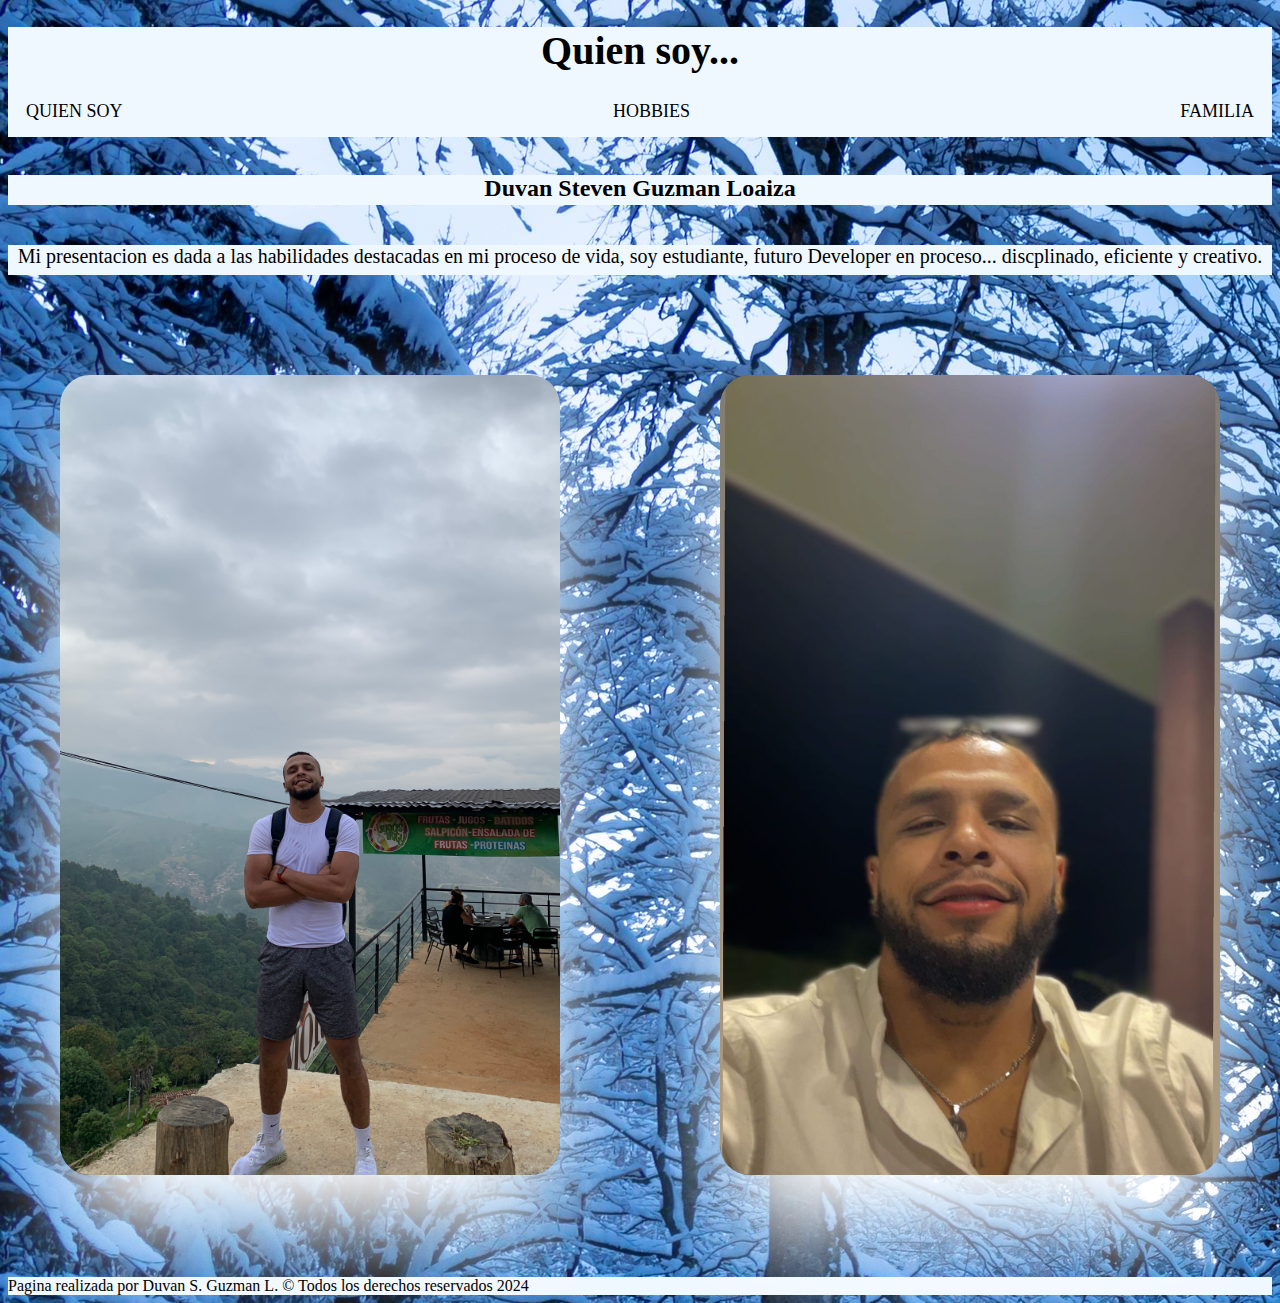
<file: index.html>
<!DOCTYPE html>
<html lang="en">
<head>
    <meta charset="UTF-8">
    <meta name="viewport" content="width=device-width, initial-scale=1.0">
    <title>Duvan S.G</title>
    <link rel="stylesheet" href="Style/style.css">
</head>
<body>
    <main>
        <header>
            <h1>Quien soy...</h1>
            
        <nav class="personal1">
            <ul>
          <li><a href="index.html">QUIEN SOY</a></li>
          <li><a href="templates/Hobbies.html">HOBBIES</a></li>
          <li><a href="templates/Familia.html">FAMILIA</a></li>
           
        </nav>
    </ul>
</header>
    <br>
        <section class="parrafo">
        
            <h2>Duvan Steven Guzman Loaiza</h2>
            <p>Mi presentacion es dada a las habilidades destacadas en mi proceso de vida, soy estudiante, futuro Developer en proceso... discplinado, eficiente y creativo.</p>
        <div class="imagenesPrin">
        <div id="foto_mia1"> <img src="Assets/Imagenes/imgP1.jpeg" alt=""></div>
        <div id="foto_mia2"><img src="Assets/Imagenes/imgP2.jpeg" alt=""></div>
        </div>
        
    </section>
        <br>
        <footer>
            Pagina realizada por Duvan S. Guzman L. &copy; Todos los derechos reservados 2024
        </footer>
    </main>
    
</body>
</html>
</file>
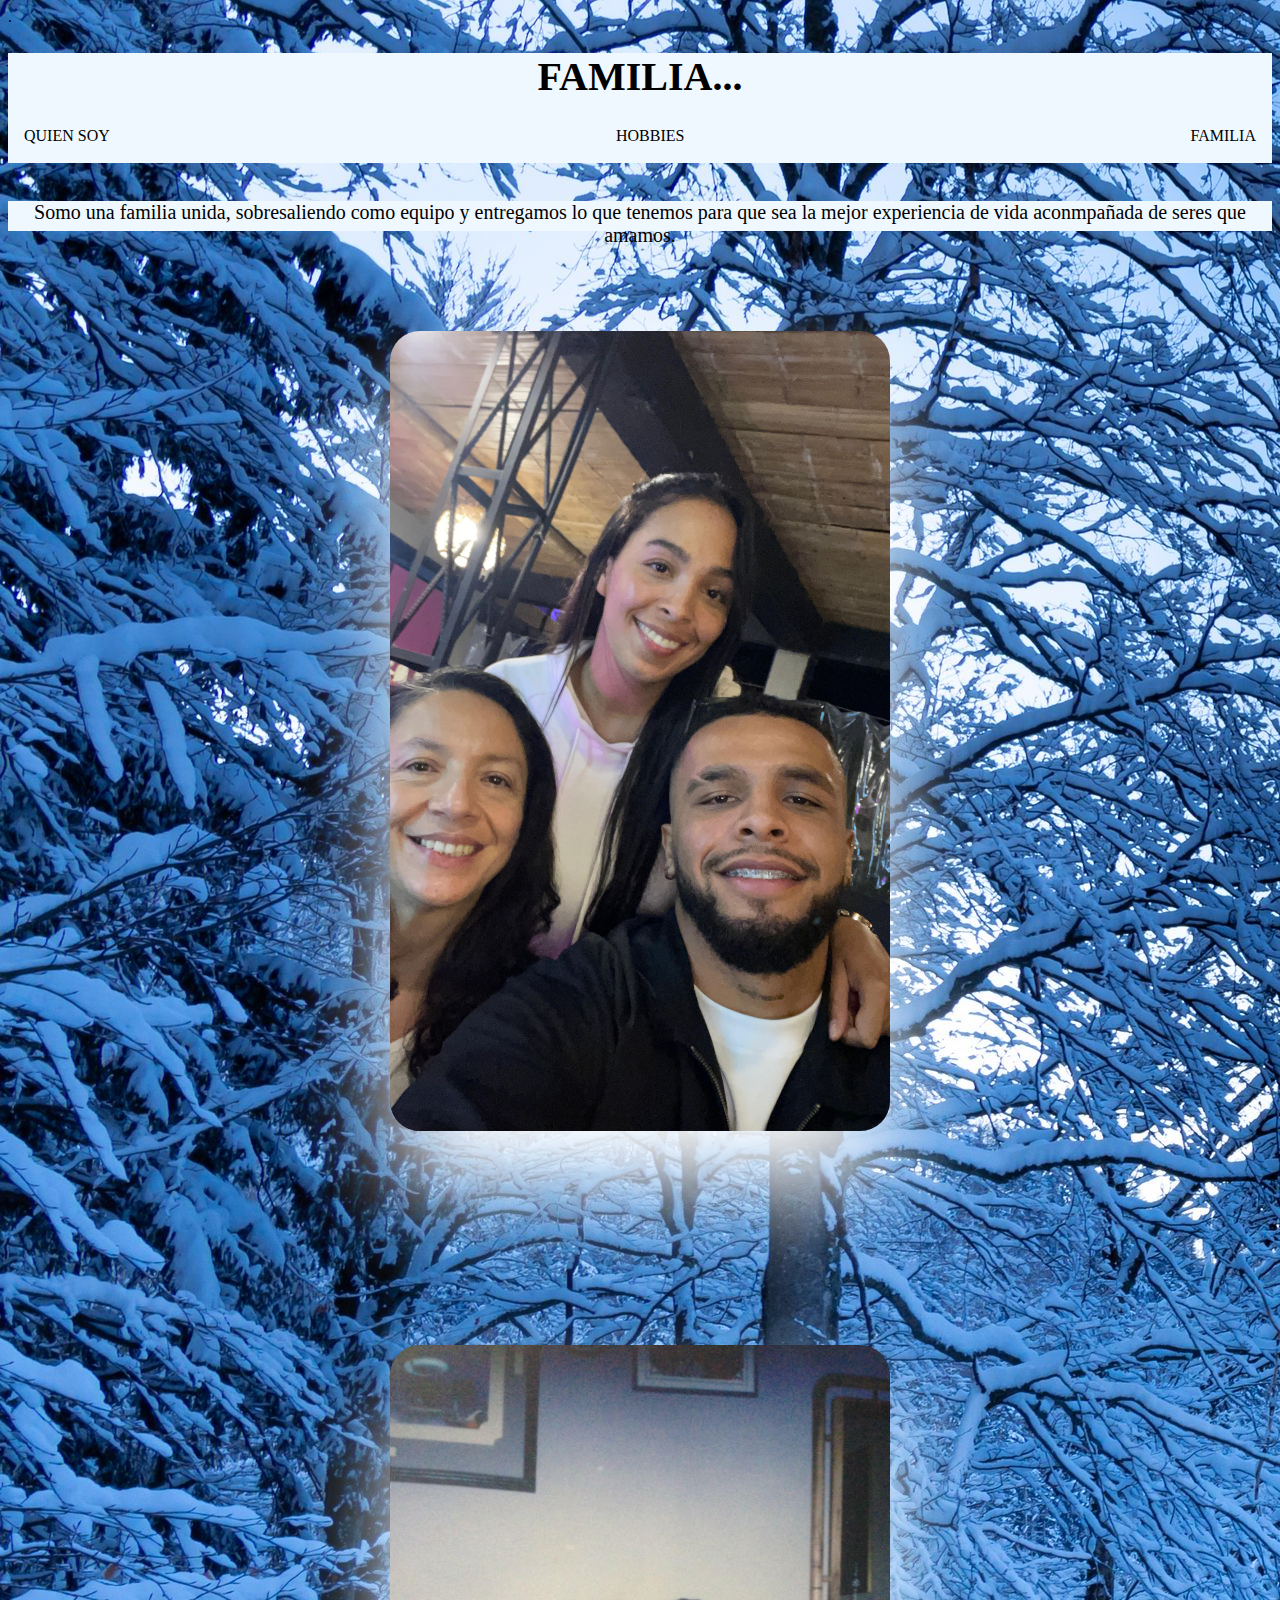
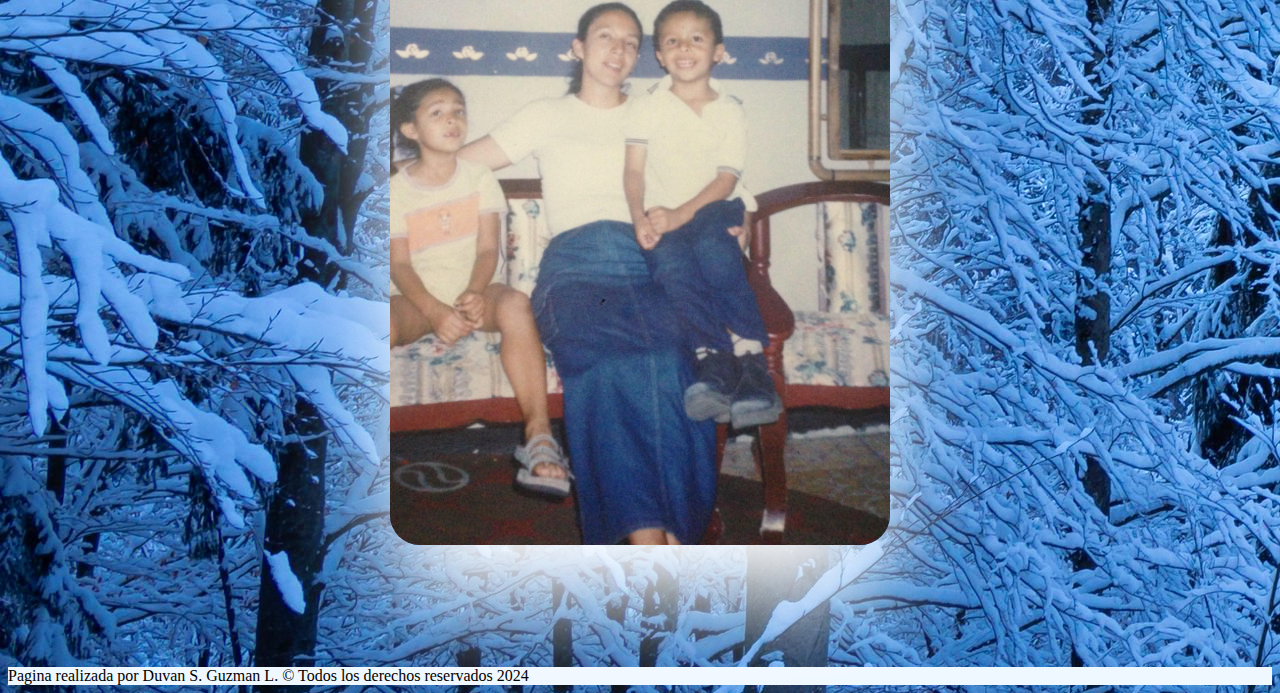
<file: templates/Familia.html>
<!DOCTYPE html>
<html lang="en">
<head>
    <meta charset="UTF-8">
    <meta name="viewport" content="width=device-width, initial-scale=1.0">
    <title>FAMILIA</title>.
    <link rel="stylesheet" href="../Style/style.css">
</head>
<body>
    <main>
        <header>
            <h1>FAMILIA...</h1>

        <nav class="personal3">
            <ul>
          <li><a href="../index.html">QUIEN SOY</a></li>
          <li><a href="./Hobbies.html">HOBBIES</a></li>
          <li><a href="./Familia.html">FAMILIA</a></li>
           
        </nav>
    </ul>
</header>
    <br>
        
        <nav class="nav-bar">
            <p>Somo una familia unida, sobresaliendo como equipo y entregamos lo que tenemos para que sea la mejor experiencia de vida aconmpañada de seres que amamos.</p>
        </nav>
        <div class="fami">
        <div id="foto_F1"><img src="/Assets/Imagenes/img2 (2).jpeg" alt=""></div>
        <div id="foto_F2"><img src="/Assets/Imagenes/imgF2.jpeg" alt=""></div>
        </div>
    </main>
    <br>
    <footer>
        Pagina realizada por Duvan S. Guzman L. &copy; Todos los derechos reservados 2024
    </footer>
</body>
</html>
</file>
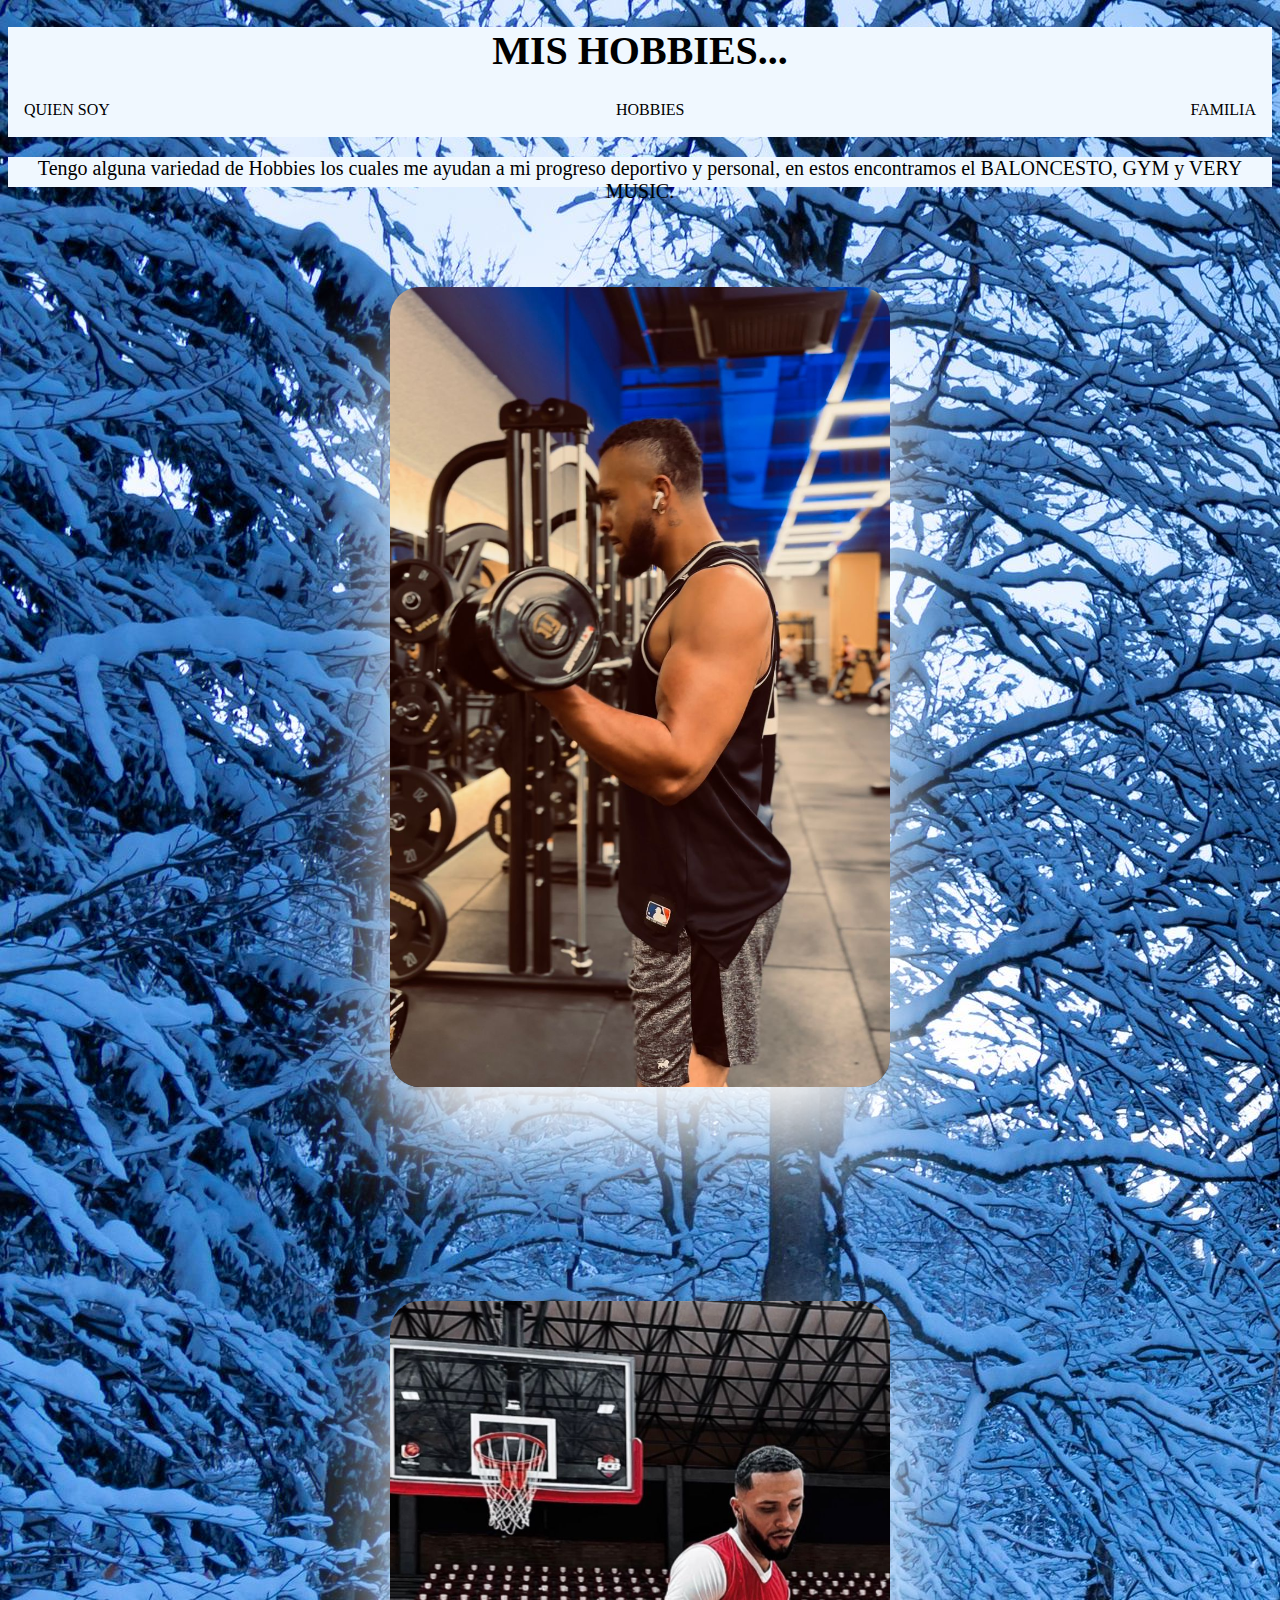
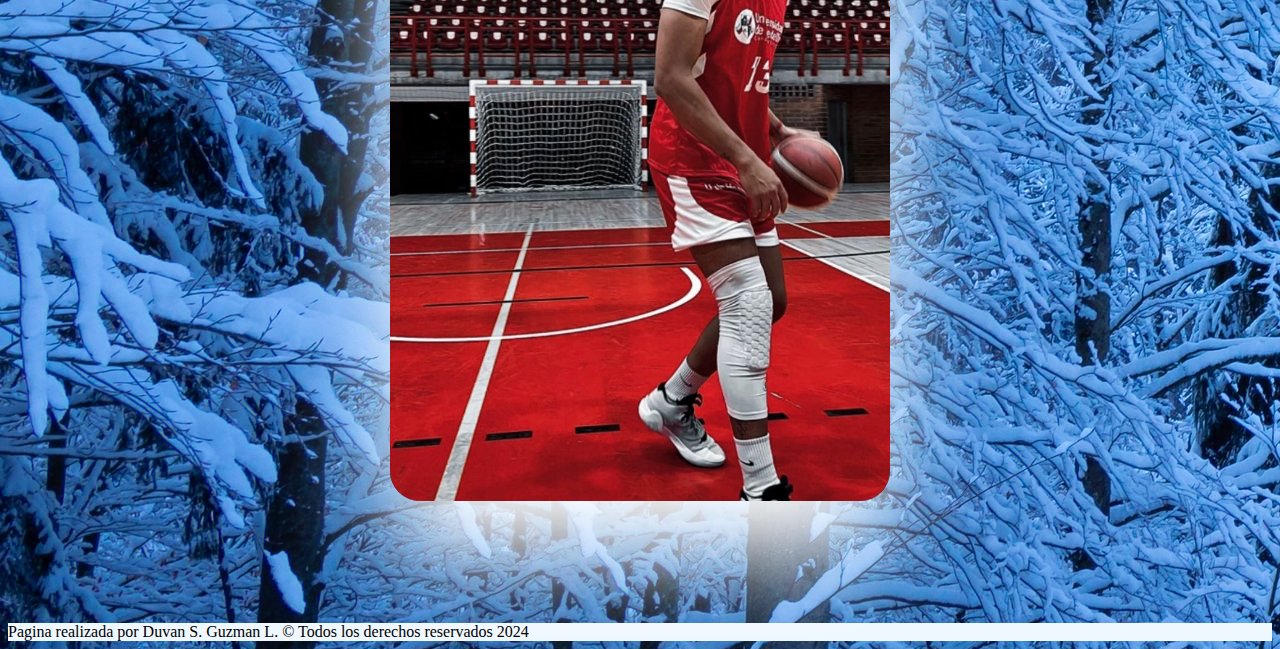
<file: templates/Hobbies.html>
<!DOCTYPE html>
<html lang="en">
<head>
    <meta charset="UTF-8">
    <meta name="viewport" content="width=device-width, initial-scale=1.0">
    <title>Hobbies</title>
    <link rel="stylesheet" href="../Style/style.css">
</head>
<body>
    <main>
        <header>
            <h1>MIS HOBBIES...</h1>
        
        <nav class="personal2">
            <ul>
          <li><a href="../index.html">QUIEN SOY</a></li>
          <li><a href="./Hobbies.html">HOBBIES</a></li>
          <li><a href="./Familia.html">FAMILIA</a></li>
           
        </nav>
    </ul>
</header>
    
        <nav class="hobbie">
            <p>Tengo alguna variedad de Hobbies los cuales me ayudan a mi progreso deportivo y personal, en estos encontramos el BALONCESTO, GYM y VERY MUSIC.</p>

        </nav>
    <div class = infoHobbies>
    <div id="foto_H1"><img src="/Assets/Imagenes/img1.jpeg" alt=""></div>
    <div id="foto_H2"><img src="/Assets/Imagenes/imgH2.jpeg" alt=""></div>

    </div>

    </main>
    <br>
    <footer>
        Pagina realizada por Duvan S. Guzman L. &copy; Todos los derechos reservados 2024
    </footer>
</body>
</html>
</file>
<file: Style/style.css>
body {
    background-image: url(/Assets/Imagenes/imgPino.jpg);

}
header {
    background-color: aliceblue;
    height: 110px;
}

h1 {
    text-align: center;
    background-color: aliceblue;
    font-size: 40px;
    
}

h2 {
    text-align: center;
    width: 100%;
    background-color: aliceblue;
    height: 30px;
}

p {
    width: 100%;
    text-align: center;
    font-size: 20px;
    background-color: aliceblue;
    height: 30px;
}
img{
    width: 500px;
    border-radius: 30px;
    height: 800px;
    object-fit: cover;
    box-shadow: 0px 60px 100px #ffffff;
    
}

.imagenesPrin {
    width: 45%;  
   display: flex;
    justify-content: center;
}

#foto_mia1{
    display: inline-block;
    justify-content: center;
    padding: 80px;
    
}

#foto_mia2{
    display: inline-block;
    justify-content: center;
    padding: 80px;
    

}
#foto_H1{
    padding: 80px;
}
#foto_H2{
    padding: 80px;
}
#foto_F1{
    padding: 80px;
}
#foto_F2{
    padding: 80px;
}
section.parrafo{
    display: flex;
    flex-wrap: wrap;
    justify-content: center;
    align-items: center;
}

.nav {
    text-decoration: none;
    color: rgb(0, 0, 0);
   
}

.personal1 a{
    padding: 1em;
    text-align: center;
    color: black;
    text-decoration: none;
    font-size: 18px;
    
}

.personal1 ul  {
    list-style: none;
    margin: 0;
    padding: 0;
    display: flex;
    justify-content: space-between;
    background-color: aliceblue;
    
}

.personal2 a {
    text-decoration: none;
    color: black;
    padding: 1em;
    text-align: center;
}

.personal2 ul{
    list-style: none;
    margin: 0;
    padding: 0;
    display: flex;
    justify-content: space-between;
    background-color: aliceblue;
}
.personal3 a {
    text-decoration: none;
    color: black;
    padding: 1em;
    text-align: center;
}
.personal3 ul{
    list-style: none;
    margin: 0;
    padding: 0;
    display: flex;
    justify-content: space-between;
    background-color: aliceblue;
}

.infoHobbies{
    display: flex;
    justify-content: center;
    flex-wrap: wrap;
    gap: 50px;
    margin-bottom: 20px;
}

 .fami{
    display: flex;
    justify-content: center;
    flex-wrap: wrap;
    gap: 50px;
    margin-bottom: 20px;

 }

 footer{
    background-color: aliceblue;
 }
</file>
